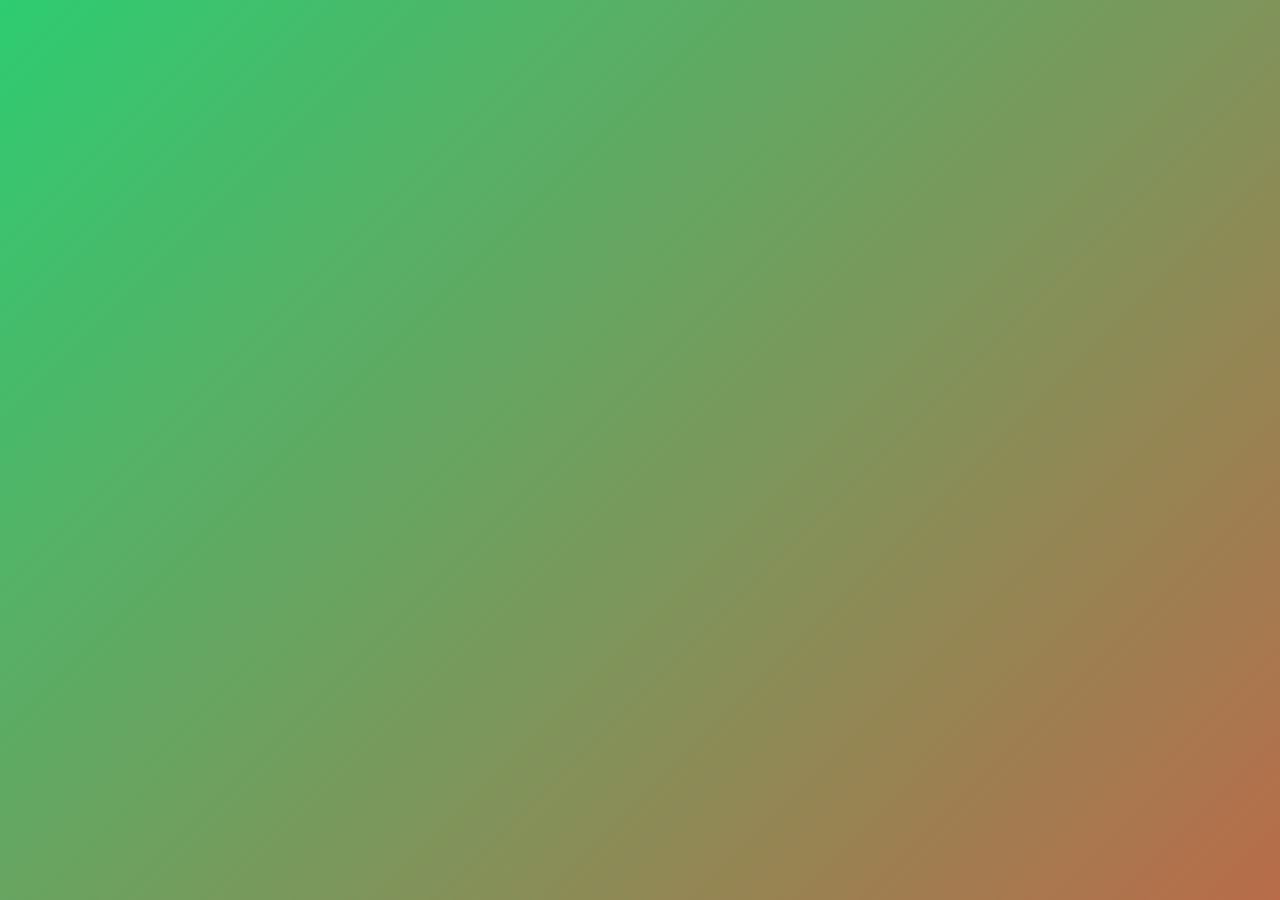
<file: email.html>
<!DOCTYPE html>
<html lang="en">
<head>
    <meta charset="UTF-8">
    <meta name="viewport" content="width=device-width, initial-scale=1.0">
    <title>Подписка на рассылку</title>
    <link rel="stylesheet" href="./assets/CSS/styles-email.css">
	<link rel="icon" href="./assets/OTHER/ico.ico" type="image/x-icon">
</head>
<body>

<div class="container">
    <h2>Подписаться на рассылку</h2>
    <p>Вас будут уведомлять о всех новых новостях нашего сайта!</p>

    <label for="name">Имя:</label>
    <input type="text" id="name" name="name" placeholder="Введите ваше имя">

    <label for="email">Email:</label>
    <input type="email" id="email" name="email" placeholder="Введите ваш email">

    <button id="subscribeBtn">Подписаться</button>
</div>

<script src="./assets/JS/script-email.js"></script>
</body>
</html>
</file>
<file: assets/CSS/styles-email.css>
body {
    font-family: 'Roboto', sans-serif;
    margin: 0;
    padding: 0;
    display: flex;
    align-items: center;
    justify-content: center;
    height: 100vh;
    background: linear-gradient(-45deg, #3498db, #9b59b6, #e74c3c, #2ecc71);
    background-size: 400% 400%;
    animation: gradientAnimation 15s ease infinite;
}

.container {
    max-width: 600px;
    padding: 50px;
    border-radius: 10px;
    box-shadow: 0 0 30px rgba(0, 0, 0, 0.1);
    background-color: #fff;
    text-align: center;
    opacity: 0;
    transform: translateY(20px);
    animation: fadeIn 1s ease-in-out forwards;
}

/* Добавленные стили для улучшения внешнего вида контейнера */
.container:hover {
    box-shadow: 0 0 40px rgba(0, 0, 0, 0.2);
}

.container:active {
    transform: scale(0.98);
}

.header {
    margin-bottom: 30px;
}

h2 {
    color: #2c3e50;
    font-size: 36px;
    font-weight: 700;
    margin-bottom: 20px;
}

p {
    color: #7f8c8d;
    font-size: 18px;
    line-height: 1.6;
    margin-bottom: 30px;
}

.form-group {
    margin-bottom: 30px;
}

label {
    display: block;
    margin-bottom: 10px;
    color: #34495e;
    font-size: 18px;
    font-weight: 600;
}

input {
    width: 100%;
    padding: 15px;
    margin-bottom: 20px;
    box-sizing: border-box;
    border: 2px solid #bdc3c7;
    border-radius: 8px;
    font-size: 16px;
    transition: border-color 0.3s ease-in-out;
}

input:focus {
    border-color: #3498db;
    box-shadow: 0 0 10px rgba(52, 152, 219, 0.5);
}

button {
    background-color: #2ecc71;
    color: white;
    padding: 15px 25px;
    border: none;
    border-radius: 8px;
    cursor: pointer;
    font-size: 18px;
    font-weight: 600;
    transition: background-color 0.3s ease, transform 0.2s ease;
}

button:hover {
    background-color: #27ae60;
    transform: scale(1.05);
}

button:active {
    transform: scale(0.95);
}

/* Анимации */
@keyframes fadeIn {
    from {
        opacity: 0;
        transform: translateY(20px);
    }
    to {
        opacity: 1;
        transform: translateY(0);
    }
}

@keyframes gradientAnimation {
    0% {
        background-position: 0% 50%;
    }
    50% {
        background-position: 100% 50%;
    }
    100% {
        background-position: 0% 50%;
    }
}
</file>
